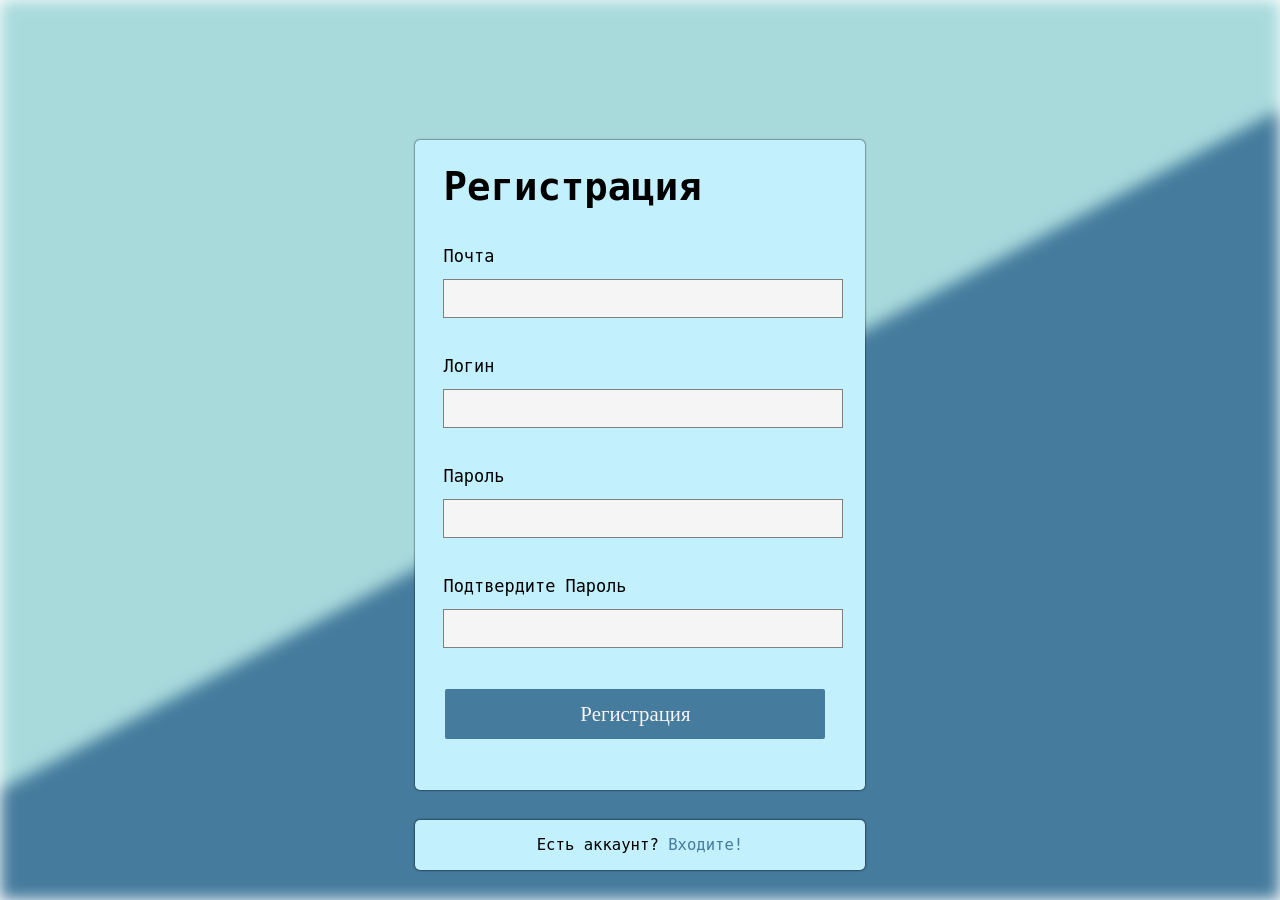
<file: Frontend/Index.html>
<!DOCTYPE html> 
<html>
<head>
    <meta charset="UTF-8">
    <meta http-equiv="X-UA-Compatible" content="IE=edge">
    <meta name="viewport" content="width=device-width, initial-scale=1.0"> 
    <title>Регистрация</title>
    <link rel="stylesheet" href="index.css">
</head>
<body>
    <header>
        <div class="To-Do">
            <h2 class="To">To-Do</h2>
        </div>
    </header>
    <div class="container">
        <div class="form-box">
<form>
    <h2>Регистрация</h2>
<label for="email">Почта</label>
<input class="email" type="email"  required>
<p>
<label for="login">Логин</label>
<input class="login" type="login"  required> 
</p>
<label for="password">Пароль</label>
<input class="pass"  type="password"  required>
</p>
<p>
<label for="password">Подтвердите Пароль</label>
<input type="password">    
</p>
<button type="submit">Регистрация</button>
</form>
    </div>
    </div>
<div class="open">
    <p>
Есть аккаунт?
<a href="file:///C:/Users/New/To-Do-PET/Frontend/login.html">Входите!</a>
</p>
</div>
</body>
</html>
</file>
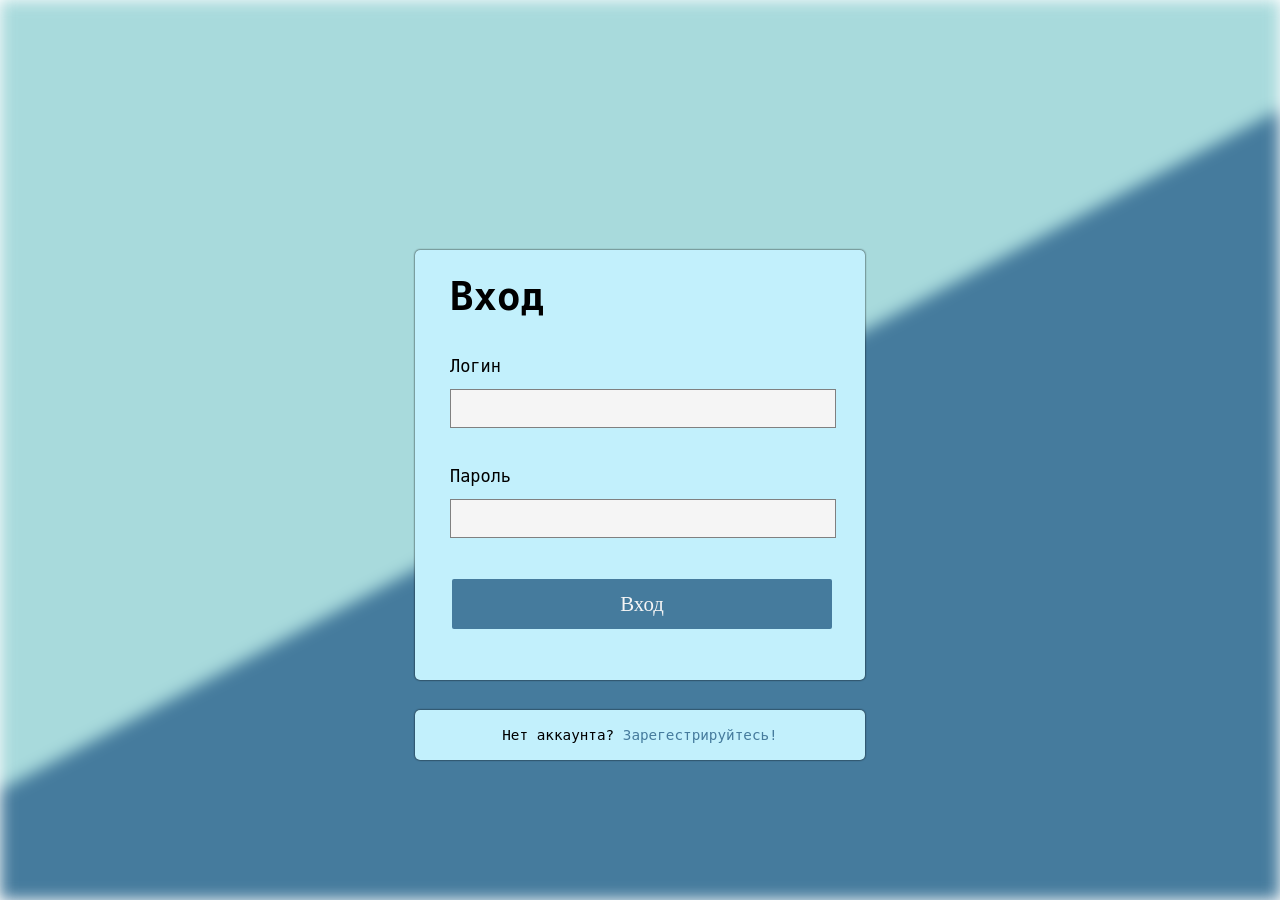
<file: Frontend/login.html>
<!DOCTYPE html> 
<html>
<head>
    <meta charset="UTF-8">
    <meta http-equiv="X-UA-Compatible" content="IE=edge">
    <meta name="viewport" content="width=device-width, initial-scale=1.0"> 
    <title>Вход</title>
    <link rel="stylesheet" href="login.css">
</head>
<body>
    <header>
        <div class="To-Do">
            <h2 class="To">To-Do</h2>
        </div>
    </header>
    <div class="container">
        <div class="form-box">
<form>
    <h2>Вход</h2>

<p>
<label for="login">Логин</label>
<input class="login" type="login"  required> 
</p>
<label for="password">Пароль</label>
<input class="pass"  type="password"  required>
</p>
<button type="submit">Вход</button>
</form>
</div>
</div>
<div class="open">
    <p>
Нет аккаунта?
<a href="file:///C:/Users/New/To-Do-PET/Frontend/Index.html">Зарегестрируйтесь!</a>
</p>
</div>
</body>
</html>
</file>
<file: Frontend/index.css>
body{
    height: 100vh;
    margin: 0; 
    padding: 0;
    display: flex;
    flex-direction: column; 
    align-items: center; 
    justify-content: center;
    
} 
body::before{
    content: ''; 
    position: fixed; 
    top: 0; 
    right: 0; 
    left: 0; 
    bottom: 0; 
    background-image: linear-gradient(
        152deg,
        #a8dadc 0%,
        #a8dadc 50%,
        #457b9d 50%,
        #457b9d 100%); 
    filter: blur(8px); 
    z-index: -1;
}

button{ 
    height: 50px; 
    width: 380px;
    position: relative; 
    top: -60px;
    font-family: serif;
    font-size: 1.3em;
    font-weight: 500;
    left: 2px;
    background: #457b9d;
    color: whitesmoke;
    border: none;
    border-radius: 2px;
    display: flex; 
    justify-content: center; 
    align-items: center; 
    flex-direction: column;
}

.container{ 
    position: relative; 
    width: 450px; 
    height: 650px; 
    display: flex; 
    justify-content: center; 
    align-items: center;
    border-radius: 5px;
    box-shadow: 0cap 0cap 0.2cap black;
    background-color: #c2f0fc;
}
h2{ 
    display: flex; 
    justify-content: left; 
    align-items: left;
    font-size: 3em;
    margin-bottom: 100px;
    font-family: monospace; 
    
    
}
input{
    position: relative; 
    height: 35px; 
    width: 100%;
    border: 1px solid grey;
    font-size: 1em;
    margin-bottom: 35px;
    top: -50px;
    background: whitesmoke
    
}
label{
    position: relative; 
    margin-bottom: 10px;
    top: -63px;
    font-size: 1.3em; 
    font-family: monospace;
}

.open{
    position: relative;
    bottom: -30px; 
    background: #c2f0fc;
    height: 50px; 
    width: 450px;
    border-radius: 5px; 
    box-shadow: 0cap 0cap 0.2cap black; 
    display: flex; 
    justify-content: center; 
    align-items: center;
    font-family: monospace;
    font-size: 1.2em;
}
a{
    border-bottom: none; 
    outline: none;
    color: #457b9d;
    text-decoration: none;
    font-family: monospace;
}
header{
    height: 80px; 
    width: 100%; 
    background: #D8FCFF;
    position: relative; 
    display: flex; 
    justify-content: left; 
    align-items: left;
    background-position: top;
    top: -150px; 
    box-shadow: 0cap 0cap 0.2cap black
}
.To{
    position: relative; 
    justify-content: left; 
    align-items: left; 
    display: flex;
    flex-direction: column;
    left: 100px;
    font-family: monospace; 
    font-size: 3em;
    top: -15px;
}
</file>
<file: Frontend/login.css>
body{
    height: 100vh;
    margin: 0; 
    padding: 0;
    display: flex;
    flex-direction: column; 
    align-items: center; 
    justify-content: center;
    
} 
body::before{
    content: ''; 
    position: fixed; 
    top: 0; 
    right: 0; 
    left: 0; 
    bottom: 0; 
    background-image: linear-gradient(
        152deg,
        #a8dadc 0%,
        #a8dadc 50%,
        #457b9d 50%,
        #457b9d 100%); 
    filter: blur(8px); 
    z-index: -1;
}

button{ 
    height: 50px; 
    width: 380px;
    position: relative; 
    top: -60px;
    font-family: serif;
    font-size: 1.3em;
    font-weight: 500;
    left: 2px;
    background: #457b9d;
    color: whitesmoke;
    border: none;
    border-radius: 2px;
    display: flex; 
    justify-content: center; 
    align-items: center; 
    flex-direction: column;
    
}

.container{ 
    position: relative; 
    width: 450px; 
    height: 430px; 
    display: flex; 
    justify-content: center; 
    align-items: center;
    border-radius: 5px;
    box-shadow: 0cap 0cap 0.2cap black;
    background-color: #c2f0fc;
}
h2{ 
    display: flex; 
    justify-content: left; 
    align-items: left;
    font-size: 3em;
    margin-bottom: 100px;
    font-family: monospace; 
    
    
}
input{
    position: relative; 
    height: 35px; 
    width: 100%;
    border: 1px solid grey;
    font-size: 1em;
    margin-bottom: 35px;
    top: -50px;
    background: whitesmoke
    
}
label{
    position: relative; 
    margin-bottom: 10px;
    top: -63px;
    font-size: 1.3em; 
    font-family: monospace;
}
.open{
    position: relative;
    bottom: -30px; 
    background: #c2f0fc;
    height: 50px; 
    width: 450px;
    border-radius: 5px; 
    box-shadow: 0cap 0cap 0.2cap black; 
    display: flex; 
    justify-content: center; 
    align-items: center;
    font-size: 1.1em; 
    font-family: monospace;
}
a{
    border-bottom: none; 
    outline: none;
    color: #457b9d;
    text-decoration: none;
}
header{
    height: 80px; 
    width: 100%; 
    background: #D8FCFF;
    position: relative; 
    display: flex; 
    top: -260px;
    box-shadow: 0cap 0cap 0.2cap black
}
.To{
    position: relative; 
    justify-content: left; 
    align-items: left; 
    display: flex;
    flex-direction: column;
    left: 100px;
    font-family: monospace; 
    font-size: 3em;
    top: -15px;
}
</file>
